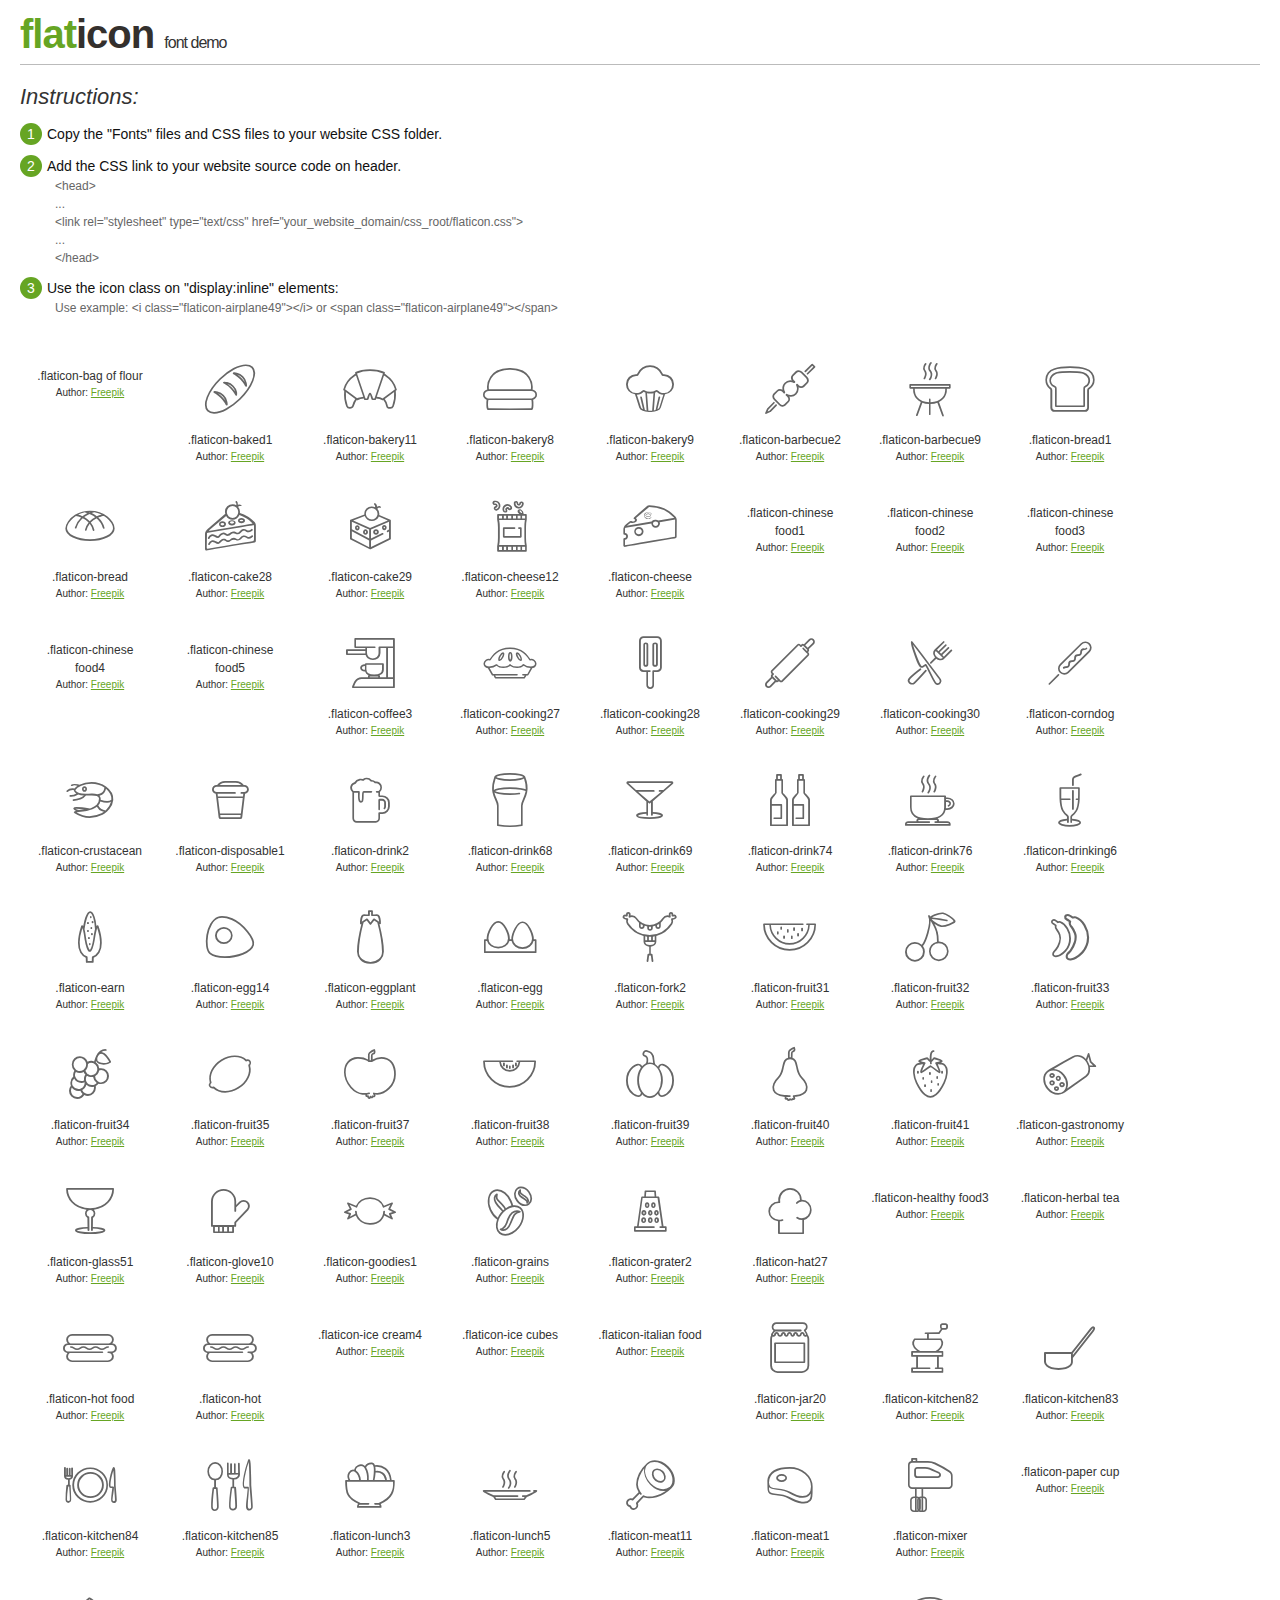
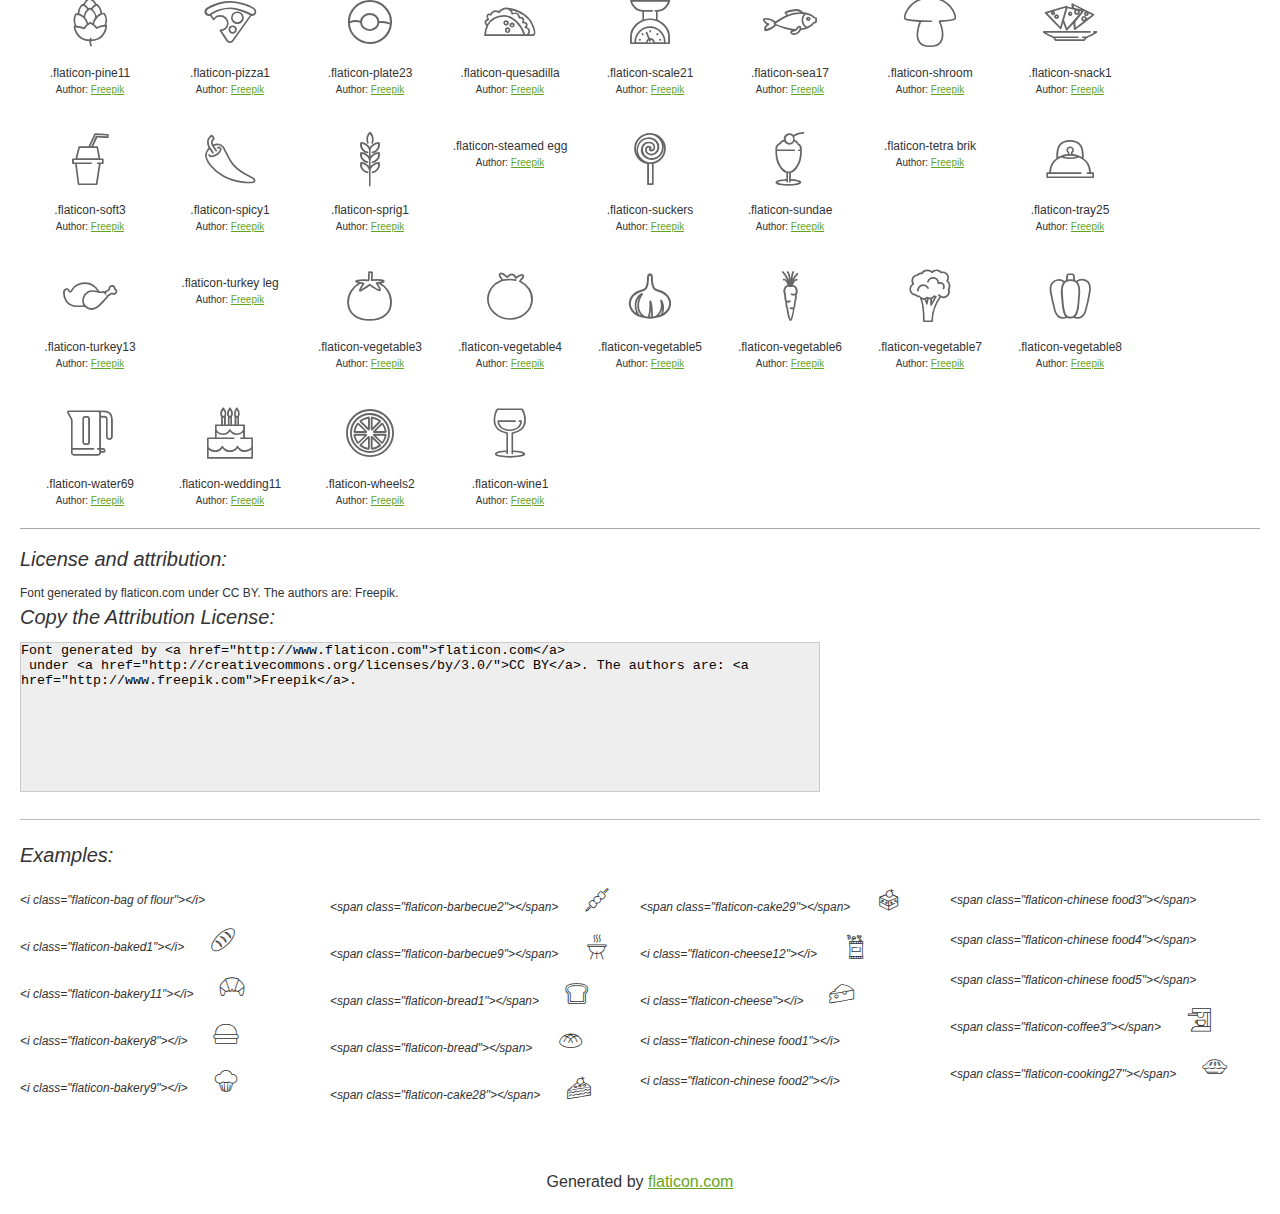
<file: docs/assets/fonts/flaticon/flaticon.html>
<!DOCTYPE html>
<html>

<head>
    <title>Flaticon WebFont</title>
    <link rel="stylesheet" type="text/css" href="flaticon.css">
    <meta charset="UTF-8">
    <style>
    body {
        font-family: sans-serif;
        line-height: 1.5;
        font-size: 16px;
        padding: 20px;
        color:#333;
    }
    * {
        -moz-box-sizing: border-box;
        -webkit-box-sizing: border-box;
        box-sizing: border-box;
        margin: 0;
        padding: 0;
    }
    [class^="flaticon-"]:before, [class*=" flaticon-"]:before, [class^="flaticon-"]:after, [class*=" flaticon-"]:after {
        font-family: Flaticon;
        font-size: 30px;
        font-style: normal;
        margin-left: 20px;
        color: #333;
    }
    .image p {
		font-size: 12px;
		margin: 0px;
		clear: none;
		width: 300px;
		line-height: 40px;
	}
    .text {
        float: left;
        font-size:14px;
        margin-top: 15px;
    }
    .text ul {
        margin-left:0px;
        color:#111;
        margin-bottom:20px;
    }
    .text .ex {
        font-size:12px;
        color:#666;
        margin-left:35px;
        display:block;
    }
    .text ul li {
        margin-top:10px;
        list-style:none;
    }
    .num {
        background:#66A523;
        color:#fff;
        border-radius:20px;
        padding:1px;
        display:inline-block;
        width:22px;
        height:22px;
        text-align:center;
        margin-right: 5px;
    }
    .text ul strong {
        font-weight:normal;
        color:#000;
    }
    .image {
        width: 280px;
        float: left;
        margin-bottom: 15px;
        margin-right: 30px;
    }
    #glyphs {
        clear: both;
    }
    .image p:nth-child(even) i {
        clear: none;
    }
    .glyph {
        display: inline-block;
        width: 120px;
        margin: 10px;
        text-align: center;
        vertical-align: top;
        background: #FFF;
    }
    .glyph .glyph-icon {
        padding: 10px;
        display: block;
        font-family:"Flaticon";
        font-size: 64px;
        line-height: 1;
    }
    .glyph .glyph-icon:before {
        font-size: 64px;
        color: #666;
        margin-left: 0;
    }
    .class-name {
        font-size: 12px;
    }
    .author-name {
		font-size: 10px;
	}
	a{
		color: #66A523;
	}
    .instructions {
        font-style:italic;
        font-size:22px;
        margin-bottom:10px;
    }
    .iconsuse {
        font-size:22px;
        font-style:italic;
        padding-top:20px;
        margin-top:20px;
        border-top:1px solid #bbb;
    }
    .usetitle {
        margin-bottom: 10px;
        font-size: 20px;
        font-style: italic;
    }
    .class-name:last-child {
        font-size: 10px;
        color:#888;
    }
    .class-name:last-child a {
        font-size: 10px;
        color:#555;
    }
    .class-name:last-child a:hover {
        color:#66A523;
    }
    .glyph > input {
        display: block;
        width: 100px;
        margin: 5px auto;
        text-align: center;
        font-size: 12px;
        cursor: text;
    }
    .glyph > input.icon-input {
        font-family:"Flaticon";
        font-size: 16px;
        margin-bottom: 10px;
    }
    h1.logo {
        font-size: 40px;
        letter-spacing: -1px;
        margin-top: -16px;
        text-transform: lowercase;
        border-bottom:1px solid #bbb;
    }
    h1.logo strong {
        font-size: 16px;
        font-family:sans-serif;
        font-weight:normal;
        color:#333;
    }
    h1.logo a {
        color:#34302d;
        text-decoration: none;
    }
    h1.logo a span {
        color:#66A523;
    }
    #footer {
        padding-top:40px;
        clear:both;
        text-align:center;
    }
    #footer a {
        color:#66A523;
    }
    textarea {
		margin: 0px;
		width: 800px;
		height: 150px;
		border: 1px solid #CCC;
		resize: none;
		background: #EEE;
    }
    .author-link, .attrDiv a{
    	font-size: 12px;
    	color: #333;
    	text-decoration: none;
    }
    .external {
    	display: block;
    }
    .attrDiv {
		font-size: 12px;
	}
    .attribution {
        border-top: 1px solid #AAA;
        margin: 10px 0;
        padding-top: 15px;
    }
    </style>
</head>

<body>
    <header>
        <h1 class="logo">
            <a href="http://www.flaticon.com">
                <span>FLAT</span>ICON</a>
            <strong>Font Demo</strong>
        </h1>
    </header>

    <section class="demo">
        <div class="text">

            <div class="instructions">Instructions:</div>

            <ul>
                <li>
                    <p>
                        <span class="num">1</span>Copy the "Fonts" files and CSS files to your website CSS folder.
                </li>
                <li>
                    <p>
                        <span class="num">2</span>Add the CSS link to your website source code on header.
                        <br />
                        <span class="ex">&lt;head&gt;
                            <br/>...
                            <br/>&lt;link rel="stylesheet" type="text/css" href="your_website_domain/css_root/flaticon.css"&gt;
                            <br/>...
                            <br/>&lt;/head&gt;</span>
                </li>

                <li>
                    <p>
                        <span class="num">3</span>Use the icon class on "display:inline" elements:
                        <br />
                        <span class="ex">Use example: &lt;i class=&quot;flaticon-airplane49&quot;&gt;&lt;/i&gt; or &lt;span class=&quot;flaticon-airplane49&quot;&gt;&lt;/span&gt;</span>
                </li>
            </ul>
        </div>

    </section>

    <section id="glyphs"><div class="glyph">
		<div class="glyph-icon flaticon-bag of flour"></div>
		<div class="class-name">.flaticon-bag of flour</div><div class="author-name">Author: <a href="http://www.flaticon.com/free-icon/bag-of-sugar_66645">Freepik</a></div></div><div class="glyph">
		<div class="glyph-icon flaticon-baked1"></div>
		<div class="class-name">.flaticon-baked1</div><div class="author-name">Author: <a href="http://www.flaticon.com/free-icon/loaf-of-bread_66615">Freepik</a></div></div><div class="glyph">
		<div class="glyph-icon flaticon-bakery11"></div>
		<div class="class-name">.flaticon-bakery11</div><div class="author-name">Author: <a href="http://www.flaticon.com/free-icon/croissant-outline_66643">Freepik</a></div></div><div class="glyph">
		<div class="glyph-icon flaticon-bakery8"></div>
		<div class="class-name">.flaticon-bakery8</div><div class="author-name">Author: <a href="http://www.flaticon.com/free-icon/baked-bun_66457">Freepik</a></div></div><div class="glyph">
		<div class="glyph-icon flaticon-bakery9"></div>
		<div class="class-name">.flaticon-bakery9</div><div class="author-name">Author: <a href="http://www.flaticon.com/free-icon/muffin_66495">Freepik</a></div></div><div class="glyph">
		<div class="glyph-icon flaticon-barbecue2"></div>
		<div class="class-name">.flaticon-barbecue2</div><div class="author-name">Author: <a href="http://www.flaticon.com/free-icon/skewer_66293">Freepik</a></div></div><div class="glyph">
		<div class="glyph-icon flaticon-barbecue9"></div>
		<div class="class-name">.flaticon-barbecue9</div><div class="author-name">Author: <a href="http://www.flaticon.com/free-icon/smoking-barbecue_66498">Freepik</a></div></div><div class="glyph">
		<div class="glyph-icon flaticon-bread1"></div>
		<div class="class-name">.flaticon-bread1</div><div class="author-name">Author: <a href="http://www.flaticon.com/free-icon/slice-of-bread_66730">Freepik</a></div></div><div class="glyph">
		<div class="glyph-icon flaticon-bread"></div>
		<div class="class-name">.flaticon-bread</div><div class="author-name">Author: <a href="http://www.flaticon.com/free-icon/round-bread_66456">Freepik</a></div></div><div class="glyph">
		<div class="glyph-icon flaticon-cake28"></div>
		<div class="class-name">.flaticon-cake28</div><div class="author-name">Author: <a href="http://www.flaticon.com/free-icon/piece-of-cake-with-berries_66451">Freepik</a></div></div><div class="glyph">
		<div class="glyph-icon flaticon-cake29"></div>
		<div class="class-name">.flaticon-cake29</div><div class="author-name">Author: <a href="http://www.flaticon.com/free-icon/piece-of-cake-with-berries_66534">Freepik</a></div></div><div class="glyph">
		<div class="glyph-icon flaticon-cheese12"></div>
		<div class="class-name">.flaticon-cheese12</div><div class="author-name">Author: <a href="http://www.flaticon.com/free-icon/corn-snacks_66696">Freepik</a></div></div><div class="glyph">
		<div class="glyph-icon flaticon-cheese"></div>
		<div class="class-name">.flaticon-cheese</div><div class="author-name">Author: <a href="http://www.flaticon.com/free-icon/piece-of-cheese_66507">Freepik</a></div></div><div class="glyph">
		<div class="glyph-icon flaticon-chinese food1"></div>
		<div class="class-name">.flaticon-chinese food1</div><div class="author-name">Author: <a href="http://www.flaticon.com/free-icon/bowl-with-chopsticks_66260">Freepik</a></div></div><div class="glyph">
		<div class="glyph-icon flaticon-chinese food2"></div>
		<div class="class-name">.flaticon-chinese food2</div><div class="author-name">Author: <a href="http://www.flaticon.com/free-icon/rice-bowl_66316">Freepik</a></div></div><div class="glyph">
		<div class="glyph-icon flaticon-chinese food3"></div>
		<div class="class-name">.flaticon-chinese food3</div><div class="author-name">Author: <a href="http://www.flaticon.com/free-icon/cardboard-box-with-chopsticks_66438">Freepik</a></div></div><div class="glyph">
		<div class="glyph-icon flaticon-chinese food4"></div>
		<div class="class-name">.flaticon-chinese food4</div><div class="author-name">Author: <a href="http://www.flaticon.com/free-icon/bowl-of-noodles_66459">Freepik</a></div></div><div class="glyph">
		<div class="glyph-icon flaticon-chinese food5"></div>
		<div class="class-name">.flaticon-chinese food5</div><div class="author-name">Author: <a href="http://www.flaticon.com/free-icon/bowl-of-white-rice_66482">Freepik</a></div></div><div class="glyph">
		<div class="glyph-icon flaticon-coffee3"></div>
		<div class="class-name">.flaticon-coffee3</div><div class="author-name">Author: <a href="http://www.flaticon.com/free-icon/coffee-maker-with-coffee-cup_66371">Freepik</a></div></div><div class="glyph">
		<div class="glyph-icon flaticon-cooking27"></div>
		<div class="class-name">.flaticon-cooking27</div><div class="author-name">Author: <a href="http://www.flaticon.com/free-icon/meat-pie_66342">Freepik</a></div></div><div class="glyph">
		<div class="glyph-icon flaticon-cooking28"></div>
		<div class="class-name">.flaticon-cooking28</div><div class="author-name">Author: <a href="http://www.flaticon.com/free-icon/spatula_66528">Freepik</a></div></div><div class="glyph">
		<div class="glyph-icon flaticon-cooking29"></div>
		<div class="class-name">.flaticon-cooking29</div><div class="author-name">Author: <a href="http://www.flaticon.com/free-icon/rolling-pin_66581">Freepik</a></div></div><div class="glyph">
		<div class="glyph-icon flaticon-cooking30"></div>
		<div class="class-name">.flaticon-cooking30</div><div class="author-name">Author: <a href="http://www.flaticon.com/free-icon/crossed-knife-and-fork_66649">Freepik</a></div></div><div class="glyph">
		<div class="glyph-icon flaticon-corndog"></div>
		<div class="class-name">.flaticon-corndog</div><div class="author-name">Author: <a href="http://www.flaticon.com/free-icon/corn-dog_66568">Freepik</a></div></div><div class="glyph">
		<div class="glyph-icon flaticon-crustacean"></div>
		<div class="class-name">.flaticon-crustacean</div><div class="author-name">Author: <a href="http://www.flaticon.com/free-icon/prawn_66430">Freepik</a></div></div><div class="glyph">
		<div class="glyph-icon flaticon-disposable1"></div>
		<div class="class-name">.flaticon-disposable1</div><div class="author-name">Author: <a href="http://www.flaticon.com/free-icon/plastic-coffee-cup_66435">Freepik</a></div></div><div class="glyph">
		<div class="glyph-icon flaticon-drink2"></div>
		<div class="class-name">.flaticon-drink2</div><div class="author-name">Author: <a href="http://www.flaticon.com/free-icon/jar-of-beer_66280">Freepik</a></div></div><div class="glyph">
		<div class="glyph-icon flaticon-drink68"></div>
		<div class="class-name">.flaticon-drink68</div><div class="author-name">Author: <a href="http://www.flaticon.com/free-icon/filled-glass_66345">Freepik</a></div></div><div class="glyph">
		<div class="glyph-icon flaticon-drink69"></div>
		<div class="class-name">.flaticon-drink69</div><div class="author-name">Author: <a href="http://www.flaticon.com/free-icon/cocktail-glass_66468">Freepik</a></div></div><div class="glyph">
		<div class="glyph-icon flaticon-drink74"></div>
		<div class="class-name">.flaticon-drink74</div><div class="author-name">Author: <a href="http://www.flaticon.com/free-icon/pair-of-bottles_66625">Freepik</a></div></div><div class="glyph">
		<div class="glyph-icon flaticon-drink76"></div>
		<div class="class-name">.flaticon-drink76</div><div class="author-name">Author: <a href="http://www.flaticon.com/free-icon/hot-cup-of-tea_66913">Freepik</a></div></div><div class="glyph">
		<div class="glyph-icon flaticon-drinking6"></div>
		<div class="class-name">.flaticon-drinking6</div><div class="author-name">Author: <a href="http://www.flaticon.com/free-icon/glass-of-drink_66287">Freepik</a></div></div><div class="glyph">
		<div class="glyph-icon flaticon-earn"></div>
		<div class="class-name">.flaticon-earn</div><div class="author-name">Author: <a href="http://www.flaticon.com/free-icon/corncob_66664">Freepik</a></div></div><div class="glyph">
		<div class="glyph-icon flaticon-egg14"></div>
		<div class="class-name">.flaticon-egg14</div><div class="author-name">Author: <a href="http://www.flaticon.com/free-icon/fried-egg_66417">Freepik</a></div></div><div class="glyph">
		<div class="glyph-icon flaticon-eggplant"></div>
		<div class="class-name">.flaticon-eggplant</div><div class="author-name">Author: <a href="http://www.flaticon.com/free-icon/aubergine_66411">Freepik</a></div></div><div class="glyph">
		<div class="glyph-icon flaticon-egg"></div>
		<div class="class-name">.flaticon-egg</div><div class="author-name">Author: <a href="http://www.flaticon.com/free-icon/eggs_66322">Freepik</a></div></div><div class="glyph">
		<div class="glyph-icon flaticon-fork2"></div>
		<div class="class-name">.flaticon-fork2</div><div class="author-name">Author: <a href="http://www.flaticon.com/free-icon/sausage-and-fork_66694">Freepik</a></div></div><div class="glyph">
		<div class="glyph-icon flaticon-fruit31"></div>
		<div class="class-name">.flaticon-fruit31</div><div class="author-name">Author: <a href="http://www.flaticon.com/free-icon/slice-of-watermelon_66330">Freepik</a></div></div><div class="glyph">
		<div class="glyph-icon flaticon-fruit32"></div>
		<div class="class-name">.flaticon-fruit32</div><div class="author-name">Author: <a href="http://www.flaticon.com/free-icon/cherries_66341">Freepik</a></div></div><div class="glyph">
		<div class="glyph-icon flaticon-fruit33"></div>
		<div class="class-name">.flaticon-fruit33</div><div class="author-name">Author: <a href="http://www.flaticon.com/free-icon/pair-of-bananas_66351">Freepik</a></div></div><div class="glyph">
		<div class="glyph-icon flaticon-fruit34"></div>
		<div class="class-name">.flaticon-fruit34</div><div class="author-name">Author: <a href="http://www.flaticon.com/free-icon/bunch-of-grapes_66376">Freepik</a></div></div><div class="glyph">
		<div class="glyph-icon flaticon-fruit35"></div>
		<div class="class-name">.flaticon-fruit35</div><div class="author-name">Author: <a href="http://www.flaticon.com/free-icon/lemon_66408">Freepik</a></div></div><div class="glyph">
		<div class="glyph-icon flaticon-fruit37"></div>
		<div class="class-name">.flaticon-fruit37</div><div class="author-name">Author: <a href="http://www.flaticon.com/free-icon/pomegranate_66433">Freepik</a></div></div><div class="glyph">
		<div class="glyph-icon flaticon-fruit38"></div>
		<div class="class-name">.flaticon-fruit38</div><div class="author-name">Author: <a href="http://www.flaticon.com/free-icon/slice-of-melon_66474">Freepik</a></div></div><div class="glyph">
		<div class="glyph-icon flaticon-fruit39"></div>
		<div class="class-name">.flaticon-fruit39</div><div class="author-name">Author: <a href="http://www.flaticon.com/free-icon/pumpkin_66540">Freepik</a></div></div><div class="glyph">
		<div class="glyph-icon flaticon-fruit40"></div>
		<div class="class-name">.flaticon-fruit40</div><div class="author-name">Author: <a href="http://www.flaticon.com/free-icon/pear_66674">Freepik</a></div></div><div class="glyph">
		<div class="glyph-icon flaticon-fruit41"></div>
		<div class="class-name">.flaticon-fruit41</div><div class="author-name">Author: <a href="http://www.flaticon.com/free-icon/strawberry_66892">Freepik</a></div></div><div class="glyph">
		<div class="glyph-icon flaticon-gastronomy"></div>
		<div class="class-name">.flaticon-gastronomy</div><div class="author-name">Author: <a href="http://www.flaticon.com/free-icon/salami_66918">Freepik</a></div></div><div class="glyph">
		<div class="glyph-icon flaticon-glass51"></div>
		<div class="class-name">.flaticon-glass51</div><div class="author-name">Author: <a href="http://www.flaticon.com/free-icon/glass-of-alcoholic-beverage_66412">Freepik</a></div></div><div class="glyph">
		<div class="glyph-icon flaticon-glove10"></div>
		<div class="class-name">.flaticon-glove10</div><div class="author-name">Author: <a href="http://www.flaticon.com/free-icon/oven-mitt_66311">Freepik</a></div></div><div class="glyph">
		<div class="glyph-icon flaticon-goodies1"></div>
		<div class="class-name">.flaticon-goodies1</div><div class="author-name">Author: <a href="http://www.flaticon.com/free-icon/candy_66687">Freepik</a></div></div><div class="glyph">
		<div class="glyph-icon flaticon-grains"></div>
		<div class="class-name">.flaticon-grains</div><div class="author-name">Author: <a href="http://www.flaticon.com/free-icon/coffee-beans_66574">Freepik</a></div></div><div class="glyph">
		<div class="glyph-icon flaticon-grater2"></div>
		<div class="class-name">.flaticon-grater2</div><div class="author-name">Author: <a href="http://www.flaticon.com/free-icon/cheese-grater_66666">Freepik</a></div></div><div class="glyph">
		<div class="glyph-icon flaticon-hat27"></div>
		<div class="class-name">.flaticon-hat27</div><div class="author-name">Author: <a href="http://www.flaticon.com/free-icon/toque_66500">Freepik</a></div></div><div class="glyph">
		<div class="glyph-icon flaticon-healthy food3"></div>
		<div class="class-name">.flaticon-healthy food3</div><div class="author-name">Author: <a href="http://www.flaticon.com/free-icon/fruits-on-branch_66908">Freepik</a></div></div><div class="glyph">
		<div class="glyph-icon flaticon-herbal tea"></div>
		<div class="class-name">.flaticon-herbal tea</div><div class="author-name">Author: <a href="http://www.flaticon.com/free-icon/tea-bag_66361">Freepik</a></div></div><div class="glyph">
		<div class="glyph-icon flaticon-hot food"></div>
		<div class="class-name">.flaticon-hot food</div><div class="author-name">Author: <a href="http://www.flaticon.com/free-icon/bell-covering-hot-dish_66348">Freepik</a></div></div><div class="glyph">
		<div class="glyph-icon flaticon-hot"></div>
		<div class="class-name">.flaticon-hot</div><div class="author-name">Author: <a href="http://www.flaticon.com/free-icon/hot-dog_66409">Freepik</a></div></div><div class="glyph">
		<div class="glyph-icon flaticon-ice cream4"></div>
		<div class="class-name">.flaticon-ice cream4</div><div class="author-name">Author: <a href="http://www.flaticon.com/free-icon/ice-cream-cone-with-three-scoops_66565">Freepik</a></div></div><div class="glyph">
		<div class="glyph-icon flaticon-ice cubes"></div>
		<div class="class-name">.flaticon-ice cubes</div><div class="author-name">Author: <a href="http://www.flaticon.com/free-icon/cubes_66916">Freepik</a></div></div><div class="glyph">
		<div class="glyph-icon flaticon-italian food"></div>
		<div class="class-name">.flaticon-italian food</div><div class="author-name">Author: <a href="http://www.flaticon.com/free-icon/pasta-serving_66304">Freepik</a></div></div><div class="glyph">
		<div class="glyph-icon flaticon-jar20"></div>
		<div class="class-name">.flaticon-jar20</div><div class="author-name">Author: <a href="http://www.flaticon.com/free-icon/jar-of-jam_66389">Freepik</a></div></div><div class="glyph">
		<div class="glyph-icon flaticon-kitchen82"></div>
		<div class="class-name">.flaticon-kitchen82</div><div class="author-name">Author: <a href="http://www.flaticon.com/free-icon/mincer_66452">Freepik</a></div></div><div class="glyph">
		<div class="glyph-icon flaticon-kitchen83"></div>
		<div class="class-name">.flaticon-kitchen83</div><div class="author-name">Author: <a href="http://www.flaticon.com/free-icon/soup-ladle_66536">Freepik</a></div></div><div class="glyph">
		<div class="glyph-icon flaticon-kitchen84"></div>
		<div class="class-name">.flaticon-kitchen84</div><div class="author-name">Author: <a href="http://www.flaticon.com/free-icon/knife-fork-and-plate_66550">Freepik</a></div></div><div class="glyph">
		<div class="glyph-icon flaticon-kitchen85"></div>
		<div class="class-name">.flaticon-kitchen85</div><div class="author-name">Author: <a href="http://www.flaticon.com/free-icon/cutlery_66679">Freepik</a></div></div><div class="glyph">
		<div class="glyph-icon flaticon-lunch3"></div>
		<div class="class-name">.flaticon-lunch3</div><div class="author-name">Author: <a href="http://www.flaticon.com/free-icon/bowl-of-food_66582">Freepik</a></div></div><div class="glyph">
		<div class="glyph-icon flaticon-lunch5"></div>
		<div class="class-name">.flaticon-lunch5</div><div class="author-name">Author: <a href="http://www.flaticon.com/free-icon/hot-soup_66909">Freepik</a></div></div><div class="glyph">
		<div class="glyph-icon flaticon-meat11"></div>
		<div class="class-name">.flaticon-meat11</div><div class="author-name">Author: <a href="http://www.flaticon.com/free-icon/ham_66919">Freepik</a></div></div><div class="glyph">
		<div class="glyph-icon flaticon-meat1"></div>
		<div class="class-name">.flaticon-meat1</div><div class="author-name">Author: <a href="http://www.flaticon.com/free-icon/meat-steak_66584">Freepik</a></div></div><div class="glyph">
		<div class="glyph-icon flaticon-mixer"></div>
		<div class="class-name">.flaticon-mixer</div><div class="author-name">Author: <a href="http://www.flaticon.com/free-icon/electric-mixer_66721">Freepik</a></div></div><div class="glyph">
		<div class="glyph-icon flaticon-paper cup"></div>
		<div class="class-name">.flaticon-paper cup</div><div class="author-name">Author: <a href="http://www.flaticon.com/free-icon/soft-drink-with-straw_66398">Freepik</a></div></div><div class="glyph">
		<div class="glyph-icon flaticon-pine11"></div>
		<div class="class-name">.flaticon-pine11</div><div class="author-name">Author: <a href="http://www.flaticon.com/free-icon/pinecone_66715">Freepik</a></div></div><div class="glyph">
		<div class="glyph-icon flaticon-pizza1"></div>
		<div class="class-name">.flaticon-pizza1</div><div class="author-name">Author: <a href="http://www.flaticon.com/free-icon/slice-of-pizza_66508">Freepik</a></div></div><div class="glyph">
		<div class="glyph-icon flaticon-plate23"></div>
		<div class="class-name">.flaticon-plate23</div><div class="author-name">Author: <a href="http://www.flaticon.com/free-icon/empty-plate_66515">Freepik</a></div></div><div class="glyph">
		<div class="glyph-icon flaticon-quesadilla"></div>
		<div class="class-name">.flaticon-quesadilla</div><div class="author-name">Author: <a href="http://www.flaticon.com/free-icon/mexican-taco_66642">Freepik</a></div></div><div class="glyph">
		<div class="glyph-icon flaticon-scale21"></div>
		<div class="class-name">.flaticon-scale21</div><div class="author-name">Author: <a href="http://www.flaticon.com/free-icon/kitchen-scale_66390">Freepik</a></div></div><div class="glyph">
		<div class="glyph-icon flaticon-sea17"></div>
		<div class="class-name">.flaticon-sea17</div><div class="author-name">Author: <a href="http://www.flaticon.com/free-icon/fish_66575">Freepik</a></div></div><div class="glyph">
		<div class="glyph-icon flaticon-shroom"></div>
		<div class="class-name">.flaticon-shroom</div><div class="author-name">Author: <a href="http://www.flaticon.com/free-icon/mushroom-outline_66618">Freepik</a></div></div><div class="glyph">
		<div class="glyph-icon flaticon-snack1"></div>
		<div class="class-name">.flaticon-snack1</div><div class="author-name">Author: <a href="http://www.flaticon.com/free-icon/nachos-and-dish_66346">Freepik</a></div></div><div class="glyph">
		<div class="glyph-icon flaticon-soft3"></div>
		<div class="class-name">.flaticon-soft3</div><div class="author-name">Author: <a href="http://www.flaticon.com/free-icon/soft-drink-in-paper-cup-with-drinking-straw_66685">Freepik</a></div></div><div class="glyph">
		<div class="glyph-icon flaticon-spicy1"></div>
		<div class="class-name">.flaticon-spicy1</div><div class="author-name">Author: <a href="http://www.flaticon.com/free-icon/hot-pepper-outline_66619">Freepik</a></div></div><div class="glyph">
		<div class="glyph-icon flaticon-sprig1"></div>
		<div class="class-name">.flaticon-sprig1</div><div class="author-name">Author: <a href="http://www.flaticon.com/free-icon/ear-of-wheat_66307">Freepik</a></div></div><div class="glyph">
		<div class="glyph-icon flaticon-steamed egg"></div>
		<div class="class-name">.flaticon-steamed egg</div><div class="author-name">Author: <a href="http://www.flaticon.com/free-icon/boiled-egg-on-cup_66597">Freepik</a></div></div><div class="glyph">
		<div class="glyph-icon flaticon-suckers"></div>
		<div class="class-name">.flaticon-suckers</div><div class="author-name">Author: <a href="http://www.flaticon.com/free-icon/lollipop-candy_66699">Freepik</a></div></div><div class="glyph">
		<div class="glyph-icon flaticon-sundae"></div>
		<div class="class-name">.flaticon-sundae</div><div class="author-name">Author: <a href="http://www.flaticon.com/free-icon/ice-cream-with-topping_66321">Freepik</a></div></div><div class="glyph">
		<div class="glyph-icon flaticon-tetra brik"></div>
		<div class="class-name">.flaticon-tetra brik</div><div class="author-name">Author: <a href="http://www.flaticon.com/free-icon/tetra-brik-with-cap_66383">Freepik</a></div></div><div class="glyph">
		<div class="glyph-icon flaticon-tray25"></div>
		<div class="class-name">.flaticon-tray25</div><div class="author-name">Author: <a href="http://www.flaticon.com/free-icon/restaurant-tray_66662">Freepik</a></div></div><div class="glyph">
		<div class="glyph-icon flaticon-turkey13"></div>
		<div class="class-name">.flaticon-turkey13</div><div class="author-name">Author: <a href="http://www.flaticon.com/free-icon/roast-chicken_66320">Freepik</a></div></div><div class="glyph">
		<div class="glyph-icon flaticon-turkey leg"></div>
		<div class="class-name">.flaticon-turkey leg</div><div class="author-name">Author: <a href="http://www.flaticon.com/free-icon/chicken-leg_66291">Freepik</a></div></div><div class="glyph">
		<div class="glyph-icon flaticon-vegetable3"></div>
		<div class="class-name">.flaticon-vegetable3</div><div class="author-name">Author: <a href="http://www.flaticon.com/free-icon/tomato_66404">Freepik</a></div></div><div class="glyph">
		<div class="glyph-icon flaticon-vegetable4"></div>
		<div class="class-name">.flaticon-vegetable4</div><div class="author-name">Author: <a href="http://www.flaticon.com/free-icon/onion_66526">Freepik</a></div></div><div class="glyph">
		<div class="glyph-icon flaticon-vegetable5"></div>
		<div class="class-name">.flaticon-vegetable5</div><div class="author-name">Author: <a href="http://www.flaticon.com/free-icon/garlic_66556">Freepik</a></div></div><div class="glyph">
		<div class="glyph-icon flaticon-vegetable6"></div>
		<div class="class-name">.flaticon-vegetable6</div><div class="author-name">Author: <a href="http://www.flaticon.com/free-icon/carrot_66570">Freepik</a></div></div><div class="glyph">
		<div class="glyph-icon flaticon-vegetable7"></div>
		<div class="class-name">.flaticon-vegetable7</div><div class="author-name">Author: <a href="http://www.flaticon.com/free-icon/broccoli-outline_66639">Freepik</a></div></div><div class="glyph">
		<div class="glyph-icon flaticon-vegetable8"></div>
		<div class="class-name">.flaticon-vegetable8</div><div class="author-name">Author: <a href="http://www.flaticon.com/free-icon/pepper_66675">Freepik</a></div></div><div class="glyph">
		<div class="glyph-icon flaticon-water69"></div>
		<div class="class-name">.flaticon-water69</div><div class="author-name">Author: <a href="http://www.flaticon.com/free-icon/jar-for-measuring-liquids_66541">Freepik</a></div></div><div class="glyph">
		<div class="glyph-icon flaticon-wedding11"></div>
		<div class="class-name">.flaticon-wedding11</div><div class="author-name">Author: <a href="http://www.flaticon.com/free-icon/wedding-cake_66396">Freepik</a></div></div><div class="glyph">
		<div class="glyph-icon flaticon-wheels2"></div>
		<div class="class-name">.flaticon-wheels2</div><div class="author-name">Author: <a href="http://www.flaticon.com/free-icon/cart-wheel_66308">Freepik</a></div></div><div class="glyph">
		<div class="glyph-icon flaticon-wine1"></div>
		<div class="class-name">.flaticon-wine1</div><div class="author-name">Author: <a href="http://www.flaticon.com/free-icon/wine-glass_66259">Freepik</a></div></div></section>

<section class="attribution">

	<div class="usetitle">License and attribution:</div><div class="attrDiv">Font generated by <a href="http://www.flaticon.com">flaticon.com</a>
 under <a href="http://creativecommons.org/licenses/by/3.0/">CC BY</a>. The authors are: <a href="http://www.freepik.com">Freepik</a>.</div><div class="usetitle">Copy the Attribution License:</div>

<textarea onclick="this.focus();this.select();">Font generated by &lt;a href=&quot;http://www.flaticon.com&quot;&gt;flaticon.com&lt;/a&gt;
 under &lt;a href=&quot;http://creativecommons.org/licenses/by/3.0/&quot;&gt;CC BY&lt;/a&gt;. The authors are: &lt;a href=&quot;http://www.freepik.com&quot;&gt;Freepik&lt;/a&gt;.</textarea>

</section>

<section class="iconsuse">
    	<div class="usetitle">Examples:</div>
		<div class="image"><p>&lt;i class=&quot;flaticon-bag of flour&quot;&gt;&lt;/i&gt; <i class="flaticon-bag of flour"></i></p><p>&lt;i class=&quot;flaticon-baked1&quot;&gt;&lt;/i&gt; <i class="flaticon-baked1"></i></p><p>&lt;i class=&quot;flaticon-bakery11&quot;&gt;&lt;/i&gt; <i class="flaticon-bakery11"></i></p><p>&lt;i class=&quot;flaticon-bakery8&quot;&gt;&lt;/i&gt; <i class="flaticon-bakery8"></i></p><p>&lt;i class=&quot;flaticon-bakery9&quot;&gt;&lt;/i&gt; <i class="flaticon-bakery9"></i></p></div><div class="image"><p>&lt;span class=&quot;flaticon-barbecue2&quot;&gt;&lt;/span&gt; <span class="flaticon-barbecue2"></span></p><p>&lt;span class=&quot;flaticon-barbecue9&quot;&gt;&lt;/span&gt; <span class="flaticon-barbecue9"></span></p><p>&lt;span class=&quot;flaticon-bread1&quot;&gt;&lt;/span&gt; <span class="flaticon-bread1"></span></p><p>&lt;span class=&quot;flaticon-bread&quot;&gt;&lt;/span&gt; <span class="flaticon-bread"></span></p><p>&lt;span class=&quot;flaticon-cake28&quot;&gt;&lt;/span&gt; <span class="flaticon-cake28"></span></p></div><div class="image"><p>&lt;span class=&quot;flaticon-cake29&quot;&gt;&lt;/span&gt; <span class="flaticon-cake29"></span></p><p>&lt;i class=&quot;flaticon-cheese12&quot;&gt;&lt;/i&gt; <i class="flaticon-cheese12"></i></p><p>&lt;i class=&quot;flaticon-cheese&quot;&gt;&lt;/i&gt; <i class="flaticon-cheese"></i></p><p>&lt;i class=&quot;flaticon-chinese food1&quot;&gt;&lt;/i&gt; <i class="flaticon-chinese food1"></i></p><p>&lt;i class=&quot;flaticon-chinese food2&quot;&gt;&lt;/i&gt; <i class="flaticon-chinese food2"></i></p></div><div class="image"><p>&lt;span class=&quot;flaticon-chinese food3&quot;&gt;&lt;/span&gt; <span class="flaticon-chinese food3"></span></p><p>&lt;span class=&quot;flaticon-chinese food4&quot;&gt;&lt;/span&gt; <span class="flaticon-chinese food4"></span></p><p>&lt;span class=&quot;flaticon-chinese food5&quot;&gt;&lt;/span&gt; <span class="flaticon-chinese food5"></span></p><p>&lt;span class=&quot;flaticon-coffee3&quot;&gt;&lt;/span&gt; <span class="flaticon-coffee3"></span></p><p>&lt;span class=&quot;flaticon-cooking27&quot;&gt;&lt;/span&gt; <span class="flaticon-cooking27"></span></p></div><div class="image"></div>
</section>
<div id="footer">
    <div>Generated by <a href="http://www.flaticon.com">flaticon.com</a>
    </div>
</div>
	</body>
</html>
</file>
<file: docs/assets/fonts/flaticon/flaticon.css>
@font-face {
	font-family: "Flaticon";
	src: url("flaticon.eot");
	src: url("flaticon.eot#iefix") format("embedded-opentype"),
	url("flaticon.woff") format("woff"),
	url("flaticon.ttf") format("truetype"),
	url("flaticon.svg") format("svg");
	font-weight: normal;
	font-style: normal;
}
[class^="flaticon-"]:before, [class*=" flaticon-"]:before,
[class^="flaticon-"]:after, [class*=" flaticon-"]:after {   
	font-family: Flaticon;
        font-size: 20px;
font-style: normal;
margin-left: 20px;
}.flaticon-bag of flour:before {
	content: "\e000";
}
.flaticon-baked1:before {
	content: "\e001";
}
.flaticon-bakery11:before {
	content: "\e002";
}
.flaticon-bakery8:before {
	content: "\e003";
}
.flaticon-bakery9:before {
	content: "\e004";
}
.flaticon-barbecue2:before {
	content: "\e005";
}
.flaticon-barbecue9:before {
	content: "\e006";
}
.flaticon-bread1:before {
	content: "\e007";
}
.flaticon-bread:before {
	content: "\e008";
}
.flaticon-cake28:before {
	content: "\e009";
}
.flaticon-cake29:before {
	content: "\e00a";
}
.flaticon-cheese12:before {
	content: "\e00b";
}
.flaticon-cheese:before {
	content: "\e00c";
}
.flaticon-chinese food1:before {
	content: "\e00d";
}
.flaticon-chinese food2:before {
	content: "\e00e";
}
.flaticon-chinese food3:before {
	content: "\e00f";
}
.flaticon-chinese food4:before {
	content: "\e010";
}
.flaticon-chinese food5:before {
	content: "\e011";
}
.flaticon-coffee3:before {
	content: "\e012";
}
.flaticon-cooking27:before {
	content: "\e013";
}
.flaticon-cooking28:before {
	content: "\e014";
}
.flaticon-cooking29:before {
	content: "\e015";
}
.flaticon-cooking30:before {
	content: "\e016";
}
.flaticon-corndog:before {
	content: "\e017";
}
.flaticon-crustacean:before {
	content: "\e018";
}
.flaticon-disposable1:before {
	content: "\e019";
}
.flaticon-drink2:before {
	content: "\e01a";
}
.flaticon-drink68:before {
	content: "\e01b";
}
.flaticon-drink69:before {
	content: "\e01c";
}
.flaticon-drink74:before {
	content: "\e01d";
}
.flaticon-drink76:before {
	content: "\e01e";
}
.flaticon-drinking6:before {
	content: "\e01f";
}
.flaticon-earn:before {
	content: "\e020";
}
.flaticon-egg14:before {
	content: "\e021";
}
.flaticon-eggplant:before {
	content: "\e022";
}
.flaticon-egg:before {
	content: "\e023";
}
.flaticon-fork2:before {
	content: "\e024";
}
.flaticon-fruit31:before {
	content: "\e025";
}
.flaticon-fruit32:before {
	content: "\e026";
}
.flaticon-fruit33:before {
	content: "\e027";
}
.flaticon-fruit34:before {
	content: "\e028";
}
.flaticon-fruit35:before {
	content: "\e029";
}
.flaticon-fruit37:before {
	content: "\e02a";
}
.flaticon-fruit38:before {
	content: "\e02b";
}
.flaticon-fruit39:before {
	content: "\e02c";
}
.flaticon-fruit40:before {
	content: "\e02d";
}
.flaticon-fruit41:before {
	content: "\e02e";
}
.flaticon-gastronomy:before {
	content: "\e02f";
}
.flaticon-glass51:before {
	content: "\e030";
}
.flaticon-glove10:before {
	content: "\e031";
}
.flaticon-goodies1:before {
	content: "\e032";
}
.flaticon-grains:before {
	content: "\e033";
}
.flaticon-grater2:before {
	content: "\e034";
}
.flaticon-hat27:before {
	content: "\e035";
}
.flaticon-healthy food3:before {
	content: "\e036";
}
.flaticon-herbal tea:before {
	content: "\e037";
}
.flaticon-hot food:before {
	content: "\e038";
}
.flaticon-hot:before {
	content: "\e039";
}
.flaticon-ice cream4:before {
	content: "\e03a";
}
.flaticon-ice cubes:before {
	content: "\e03b";
}
.flaticon-italian food:before {
	content: "\e03c";
}
.flaticon-jar20:before {
	content: "\e03d";
}
.flaticon-kitchen82:before {
	content: "\e03e";
}
.flaticon-kitchen83:before {
	content: "\e03f";
}
.flaticon-kitchen84:before {
	content: "\e040";
}
.flaticon-kitchen85:before {
	content: "\e041";
}
.flaticon-lunch3:before {
	content: "\e042";
}
.flaticon-lunch5:before {
	content: "\e043";
}
.flaticon-meat11:before {
	content: "\e044";
}
.flaticon-meat1:before {
	content: "\e045";
}
.flaticon-mixer:before {
	content: "\e046";
}
.flaticon-paper cup:before {
	content: "\e047";
}
.flaticon-pine11:before {
	content: "\e048";
}
.flaticon-pizza1:before {
	content: "\e049";
}
.flaticon-plate23:before {
	content: "\e04a";
}
.flaticon-quesadilla:before {
	content: "\e04b";
}
.flaticon-scale21:before {
	content: "\e04c";
}
.flaticon-sea17:before {
	content: "\e04d";
}
.flaticon-shroom:before {
	content: "\e04e";
}
.flaticon-snack1:before {
	content: "\e04f";
}
.flaticon-soft3:before {
	content: "\e050";
}
.flaticon-spicy1:before {
	content: "\e051";
}
.flaticon-sprig1:before {
	content: "\e052";
}
.flaticon-steamed egg:before {
	content: "\e053";
}
.flaticon-suckers:before {
	content: "\e054";
}
.flaticon-sundae:before {
	content: "\e055";
}
.flaticon-tetra brik:before {
	content: "\e056";
}
.flaticon-tray25:before {
	content: "\e057";
}
.flaticon-turkey13:before {
	content: "\e058";
}
.flaticon-turkey leg:before {
	content: "\e059";
}
.flaticon-vegetable3:before {
	content: "\e05a";
}
.flaticon-vegetable4:before {
	content: "\e05b";
}
.flaticon-vegetable5:before {
	content: "\e05c";
}
.flaticon-vegetable6:before {
	content: "\e05d";
}
.flaticon-vegetable7:before {
	content: "\e05e";
}
.flaticon-vegetable8:before {
	content: "\e05f";
}
.flaticon-water69:before {
	content: "\e060";
}
.flaticon-wedding11:before {
	content: "\e061";
}
.flaticon-wheels2:before {
	content: "\e062";
}
.flaticon-wine1:before {
	content: "\e063";
}
</file>
